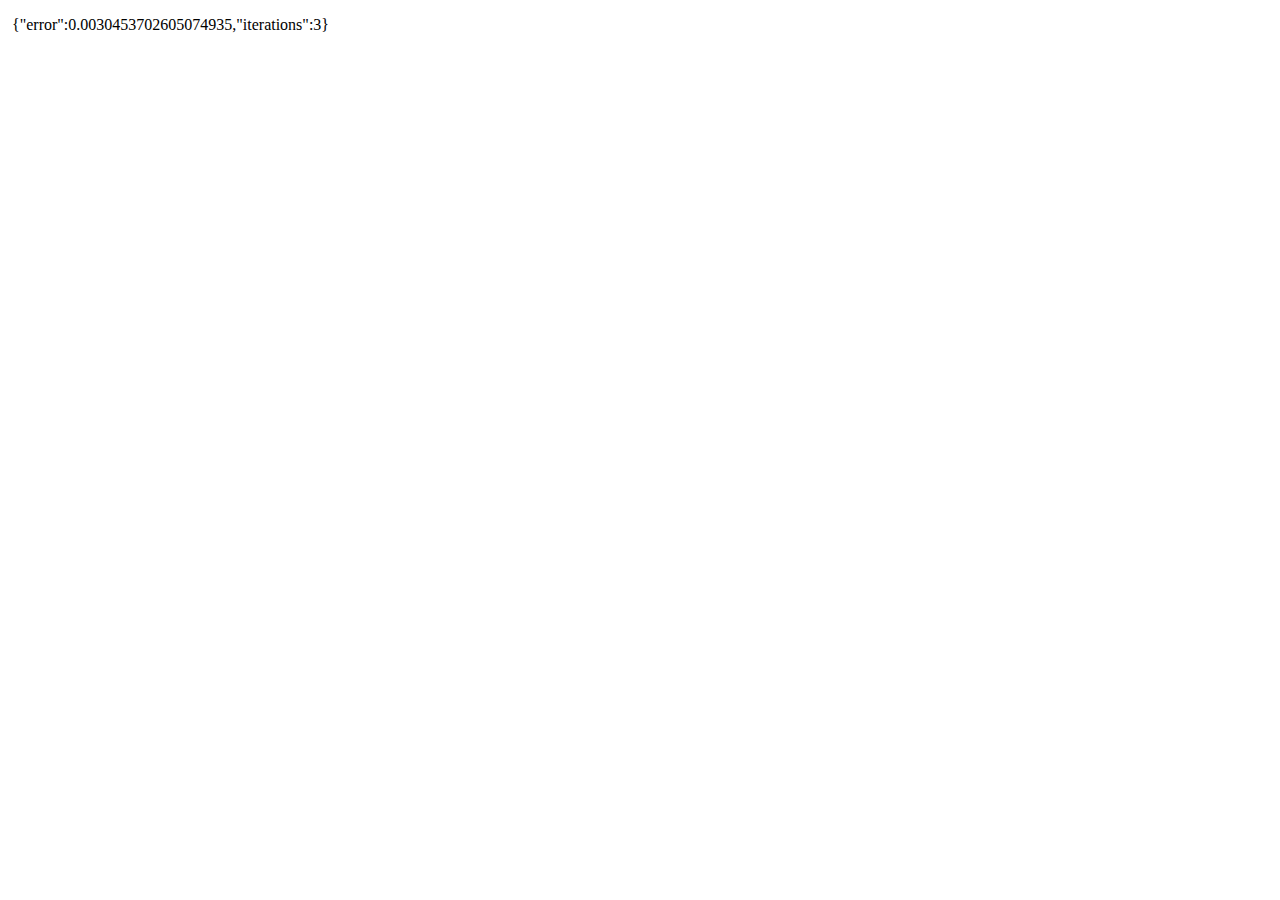
<file: n-chains-client/test.html>
<!DOCTYPE html>
<html>
<head>
<script src="http://ajax.googleapis.com/ajax/libs/jquery/2.0.2/jquery.min.js"></script>
<script src="Namespace.js"></script>
<script src="Logger.js"></script>
<script src="Application.js"></script>
<script>
  $(document).ready(function () {
  	new NCHAINS.Application().initialize();
  });
</script>
<meta charset=utf-8 />
<title>NCHAINS</title>
</head>
<body>
  <p>&nbsp;</p>
</body>
</html>
</file>
